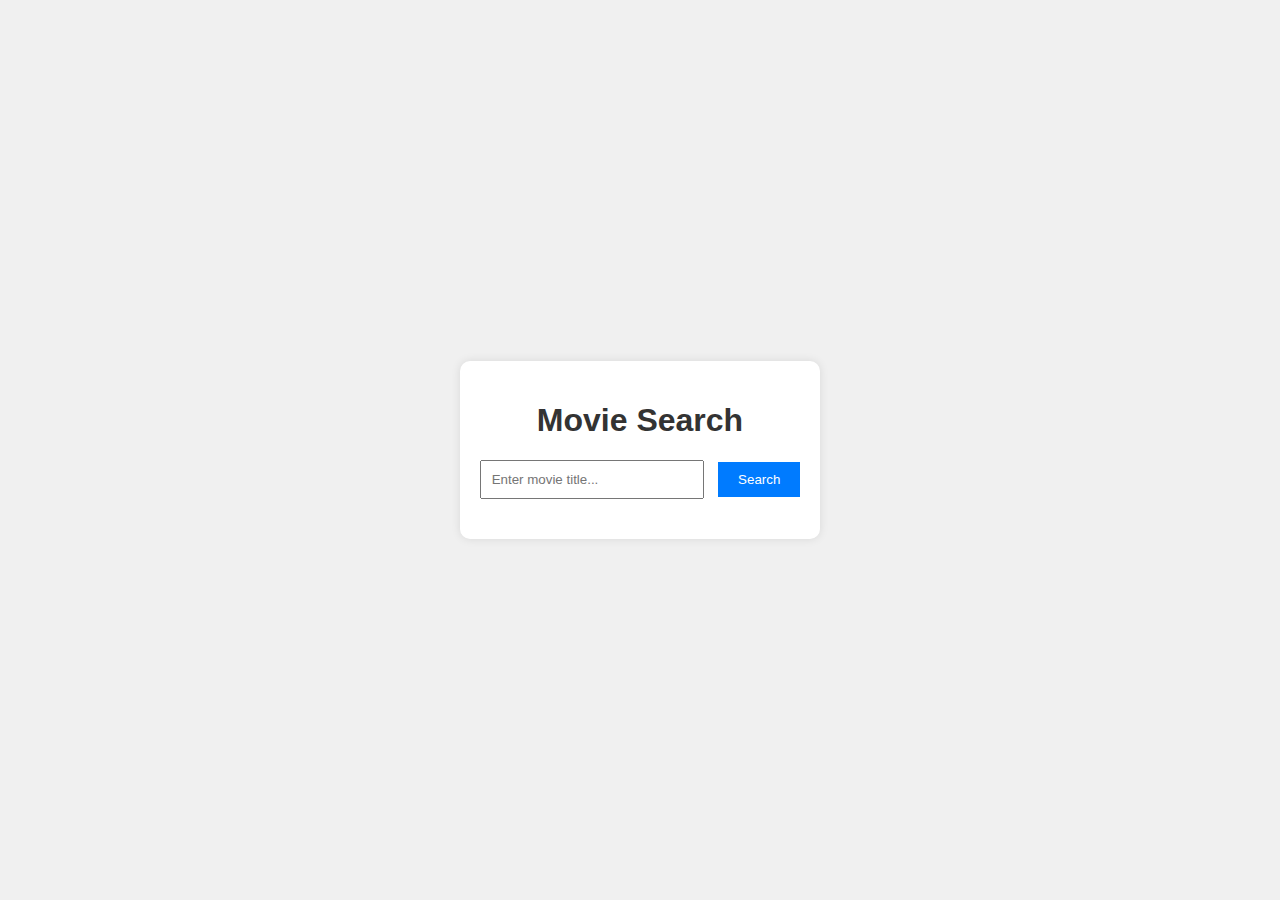
<file: index.html>
<!DOCTYPE html>
<html lang="en">
  <head>
    <meta charset="UTF-8" />
    <meta name="viewport" content="width=device-width, initial-scale=1.0" />
    <title>Movie Search App</title>
    <link rel="stylesheet" href="style.css" />
  </head>
  <body>
    <div class="container">
      <h1>Movie Search</h1>
      <input type="text" id="searchInput" placeholder="Enter movie title..." />
      <button id="searchBtn">Search</button>
      <div id="movieResult"></div>
    </div>
    <script src="scripts.js"></script>
  </body>
</html>
</file>
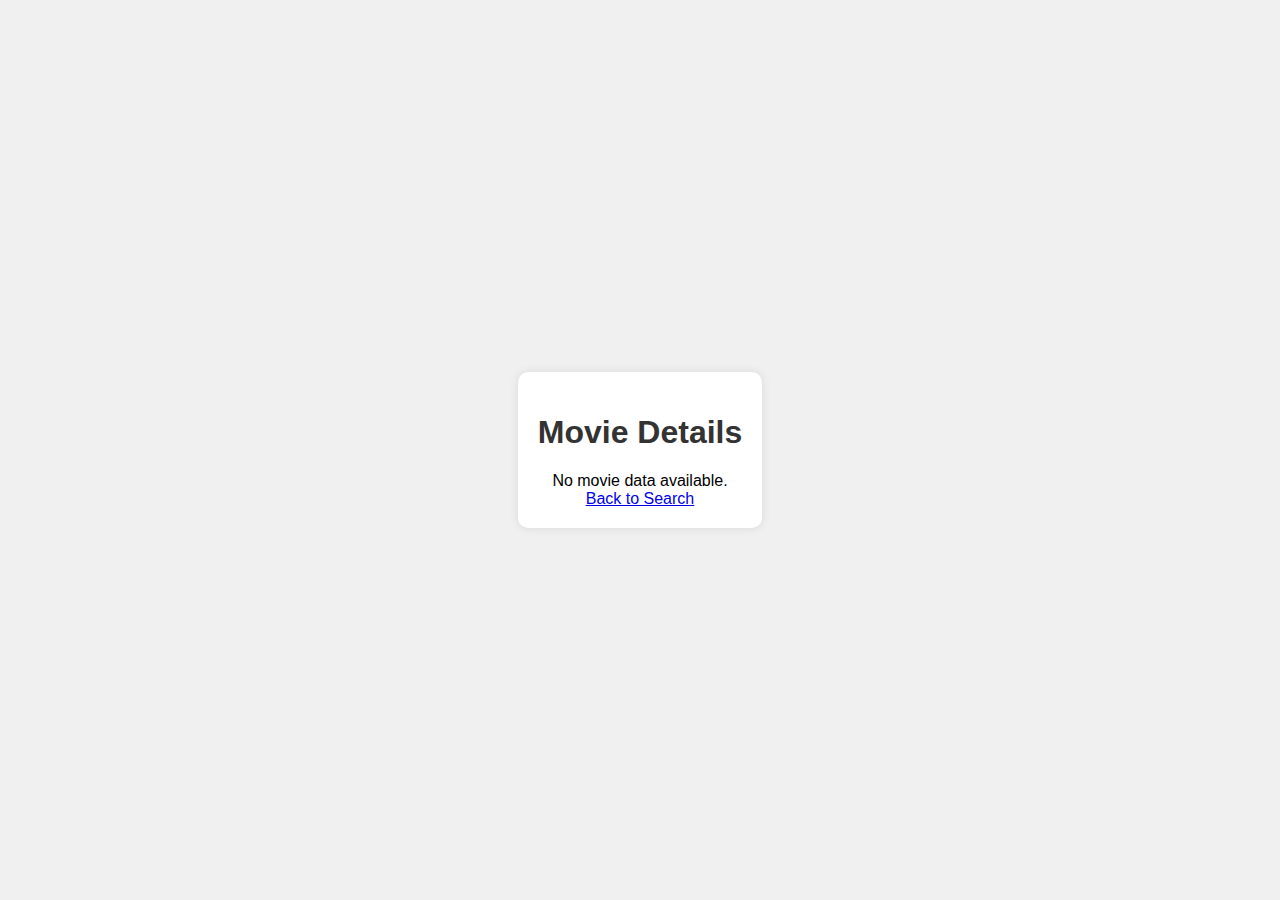
<file: movie.html>
<!DOCTYPE html>
<html lang="en">
  <head>
    <meta charset="UTF-8" />
    <meta name="viewport" content="width=device-width, initial-scale=1.0" />
    <title>Movie Page</title>
    <link rel="stylesheet" href="style.css" />
  </head>
  <body>
    <div class="container">
      <h1 id="title1">Movie Details</h1>
      <div id="movieDetails"></div>
      <a href="index.html">Back to Search</a>
    </div>
    <script src="scripts.js"></script>
  </body>
</html>
</file>
<file: style.css>
body {
  font-family: Arial, sans-serif;
  background-color: #f0f0f0;
  margin: 0;
  display: flex;
  justify-content: center;
  align-items: center;
  height: 100vh;
}

.container {
  text-align: center;
  background: white;
  padding: 20px;
  border-radius: 10px;
  box-shadow: 0 0 10px rgba(0, 0, 0, 0.1);
}

h1 {
  color: #333;
}

input {
  padding: 10px;
  width: 200px;
  margin-right: 10px;
}

button {
  padding: 10px 20px;
  background-color: #007bff;
  color: white;
  border: none;
  cursor: pointer;
}

button:hover {
  background-color: #0056b3;
}

#movieResult {
  margin-top: 20px;
  text-align: left;
}
</file>
